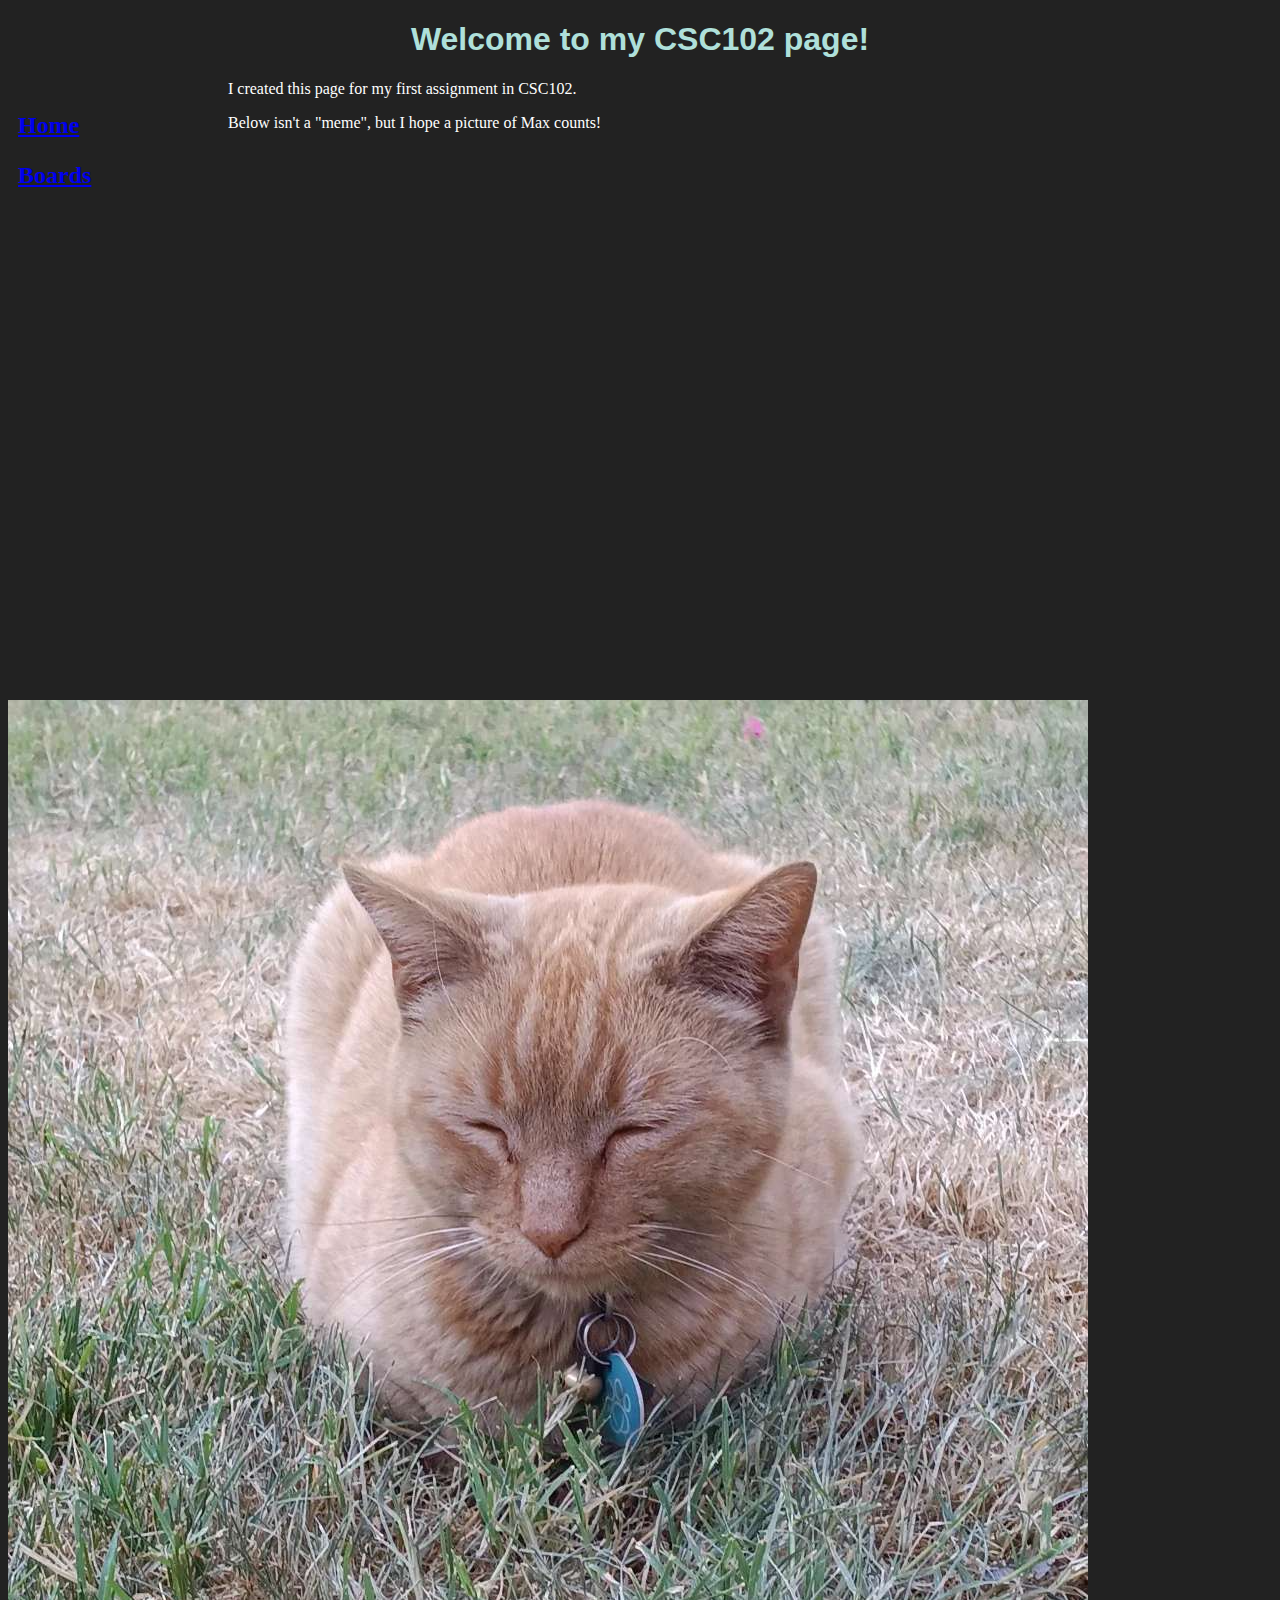
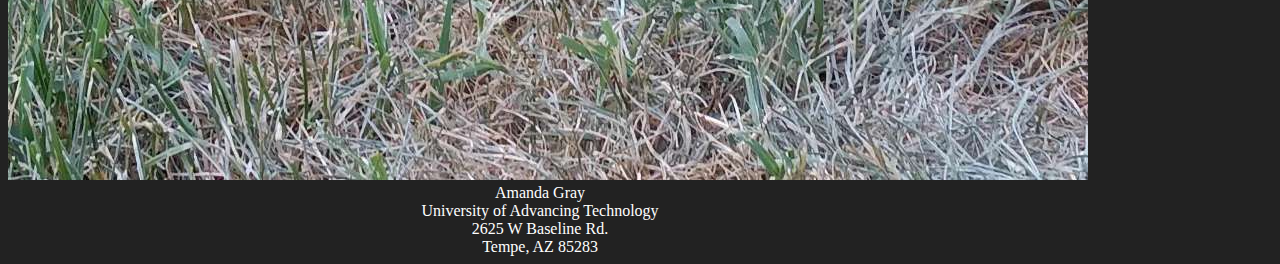
<file: index.html>
<!--Amanda Gray, 5/21-->
<!DOCTYPE html>
<html lang="en">
<head>
    <meta charset="UTF-8">
    <meta http-equiv="X-UA-Compatible" content="IE=edge">
    <meta name="viewport" content="width=device-width, initial-scale=1.0">
    <title>CSC102 Index - Amanda Gray</title>
    <link rel="stylesheet" href="main.css">
</head>
<body>
    <!-- Here is the header section. The Page Title is below.-->
    <header>
        <h1> Welcome to my CSC102 page! </h1>
    </header>

    <!-- This is our menu, it allows us to navigate between pages.-->
    <nav> 
            <h2><a href="index.html">Home</a></h2>
            <h2><a href="boards.html">Boards</a></h2>
    </nav>
    <!-- Here is our page content. There is a paragraph tag, page info, and a Max picture.-->
    <p> I created this page for my first assignment in CSC102. </p>
    <p> Below isn't a "meme", but I hope a picture of Max counts! </p>

    <br>
    <img id="max" src="max.png">
<br>
<div> </div>
<!-- This is the footer, it contains information about the author of the page.-->
<footer> 
        Amanda Gray
        <br>
        University of Advancing Technology
        <br>
        2625 W Baseline Rd.
        <br>
        Tempe, AZ 85283
</footer>
</body>
</html>
</file>
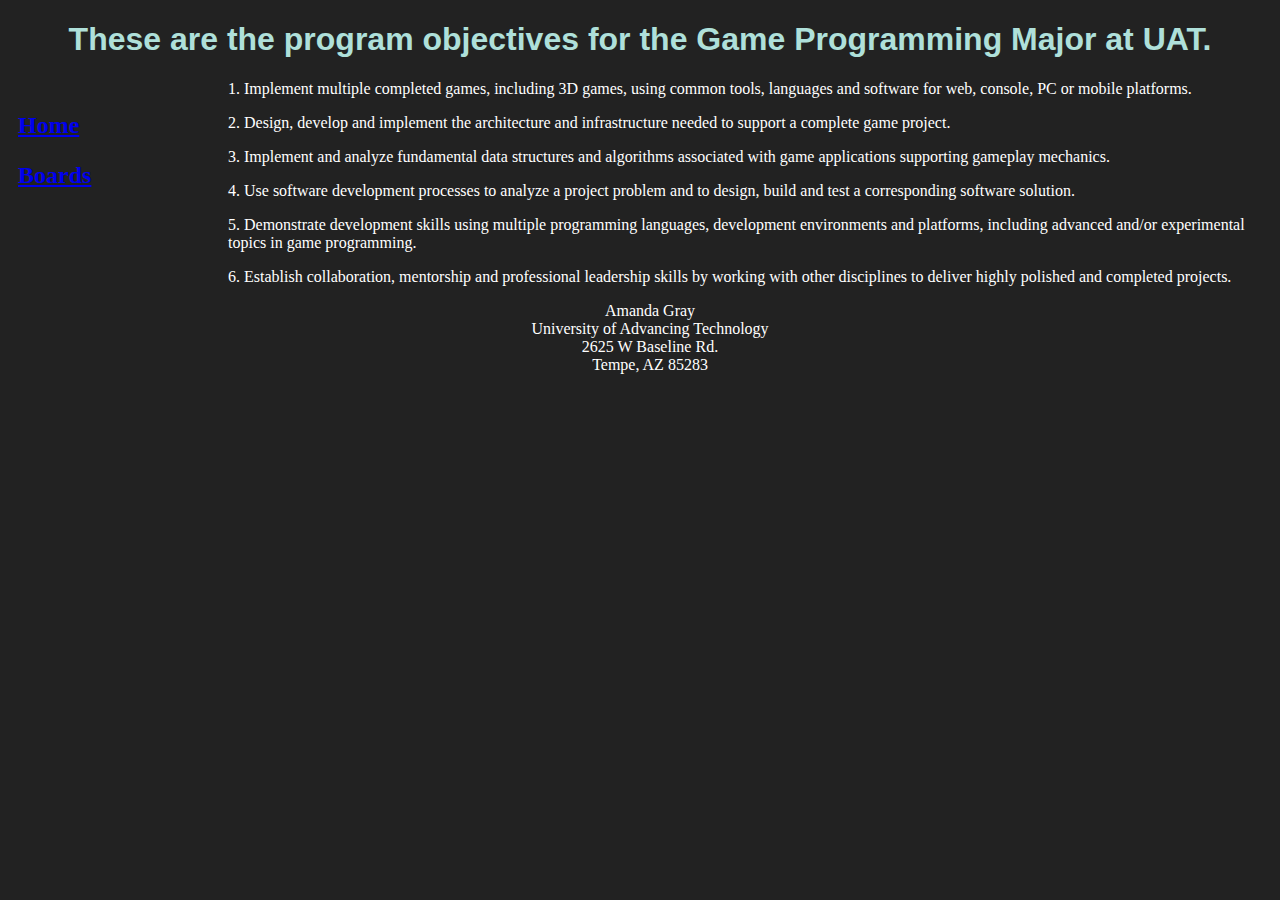
<file: boards.html>
<!--Amanda Gray, 5/21-->
<!DOCTYPE html>
<html lang="en">
<head>
    <meta charset="UTF-8">
    <meta http-equiv="X-UA-Compatible" content="IE=edge">
    <meta name="viewport" content="width=device-width, initial-scale=1.0">
    <title>Boards</title>
    <link rel="stylesheet" href="main.css">
</head>
<body>
    <!-- Here is the header section. The Page Title is below.-->
    <header>
        <h1> These are the program objectives for the Game Programming Major at UAT.</h1>
    </header>
    <!-- This is our menu, it allows us to navigate between pages.-->
        <nav> 
            <h2><a href="index.html">Home</a></h2>
            <h2><a href="boards.html">Boards</a></h2>
        </nav>
    <!-- Here is the page content. These are the program objectives for the Game Programming Major-->
    <p> 1. Implement multiple completed games, including 3D games, using common tools, languages and software for web, console, PC or mobile platforms. </p>
    <p> 2. Design, develop and implement the architecture and infrastructure needed to support a complete game project. </p>
    <p>3. Implement and analyze fundamental data structures and algorithms associated with game applications supporting gameplay mechanics. </p>
    <p>4. Use software development processes to analyze a project problem and to design, build and test a corresponding software solution. </p>
    <p>5. Demonstrate development skills using multiple programming languages, development environments and platforms, including advanced and/or experimental topics in game programming. </p> 
    <p>6. Establish collaboration, mentorship and professional leadership skills by working with other disciplines to deliver highly polished and completed projects. </p>
</body>
<footer> 
    Amanda Gray
    <br>
    University of Advancing Technology
    <br>
    2625 W Baseline Rd.
    <br>
    Tempe, AZ 85283
</footer>
</html>
</file>
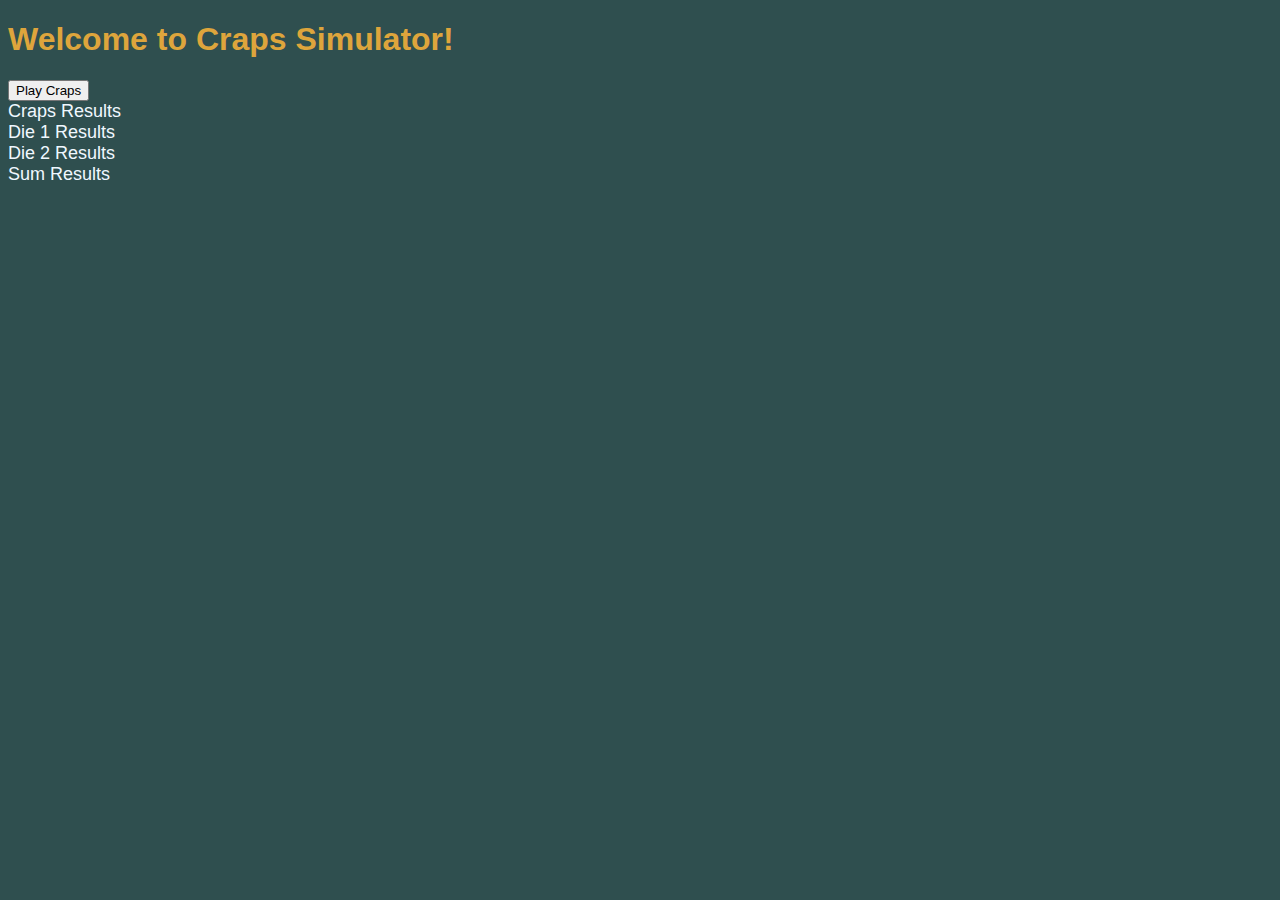
<file: game.html>
<!DOCTYPE html>
<html lang="en">
<head>
    <meta charset="UTF-8">
    <meta http-equiv="X-UA-Compatible" content="IE=edge">
    <meta name="viewport" content="width=device-width, initial-scale=1.0">
    <title>CSC102 Game</title>
    <script src="game.js"></script>
    <link rel="stylesheet" href="game.css"
</head>
<body>
        <!--Amanda Gray CSC102 Week 3 Assignment-->

    <h1>Welcome to Craps Simulator!</h1>
    <button onclick="playCraps();">Play Craps</button>
        <!--Text results are based on game.js file-->
    <div id="crapsRes">Craps Results</div>
    <div id="die1Res">Die 1 Results</div>
    <div id="die2Res">Die 2 Results</div>
    <div id="SumRes">Sum Results</div>

</body>
</html>
</file>
<file: main.css>
body{
    background-color: rgb(34, 34, 34);
    color: rgb(255, 255, 255);
}
h1{
    font-family: 'Franklin Gothic Medium', 'Arial Narrow', Arial, sans-serif;
    color: rgb(175, 224, 218);
}

nav{
    height: 600px;
    width: 200px;
    float: left;
    padding: 10px;
    line-height: 30px;
}

footer{
    text-align: center;
    margin-right: 200px;
}

#max{
    margin-right: 200px;
}

header{
    text-align: center;
}
</file>
<file: game.css>
body{
    background-color: darkslategray;
    color:aliceblue;
    font-family: 'Franklin Gothic Medium', 'Arial Narrow', Arial, sans-serif;
}

h1{
    color:rgb(222, 165, 60)
}

div{
    font-size: large;
}
</file>
